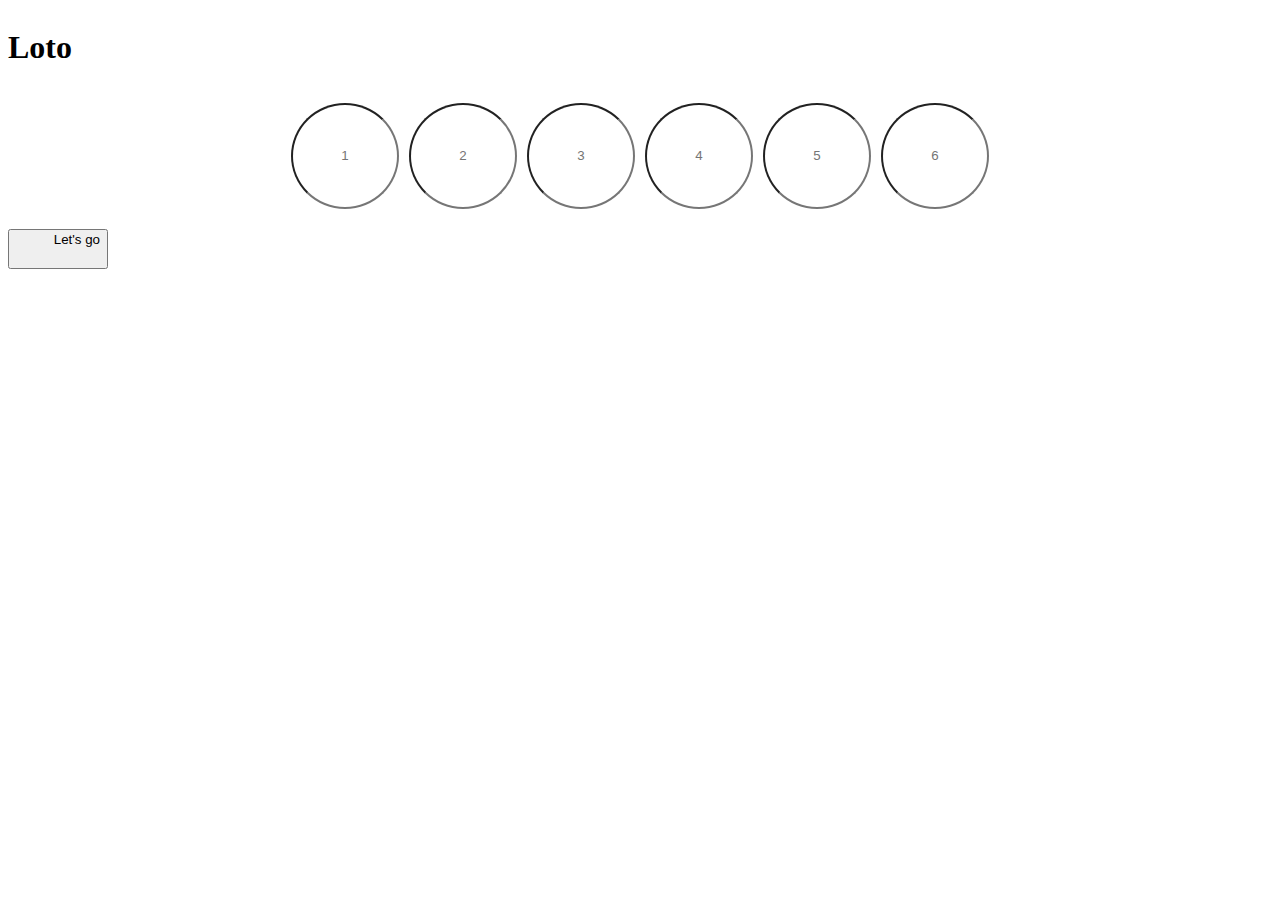
<file: index.html>
<!DOCTYPE html>
<html lang="en">
<head>
    <meta charset="UTF-8">
    <meta http-equiv="X-UA-Compatible" content="IE=edge">
    <meta name="viewport" content="width=device-width, initial-scale=1.0">
    <title>Document</title>
    <link rel="stylesheet" href="/css/index.css">
</head>
<body>
    <div class="boc">
        <div class="container">

            <div>
                 <h1>Loto</h1>
            </div>
                
            <div class="numere-mele">
                <input type="text" class="numar1" placeholder="1">
                <input type="text" class="numar2" placeholder="2">
                <input type="text" class="numar3" placeholder="3">
                <input type="text" class="numar4" placeholder="4">
                <input type="text" class="numar5" placeholder="5">
                <input type="text" class="numar6" placeholder="6">
            </div>
            <div>
                <button class="play">Let's go</button></div>
            <div class="numere-generate">
            </div>
            <div class="numere-castigatoare">
            </div>
            
            <div>

            </div>
        </div>
    </div>


    <script src="functions.js"></script>
    <script src="app.js"></script>
    
</body>
</html>
</file>
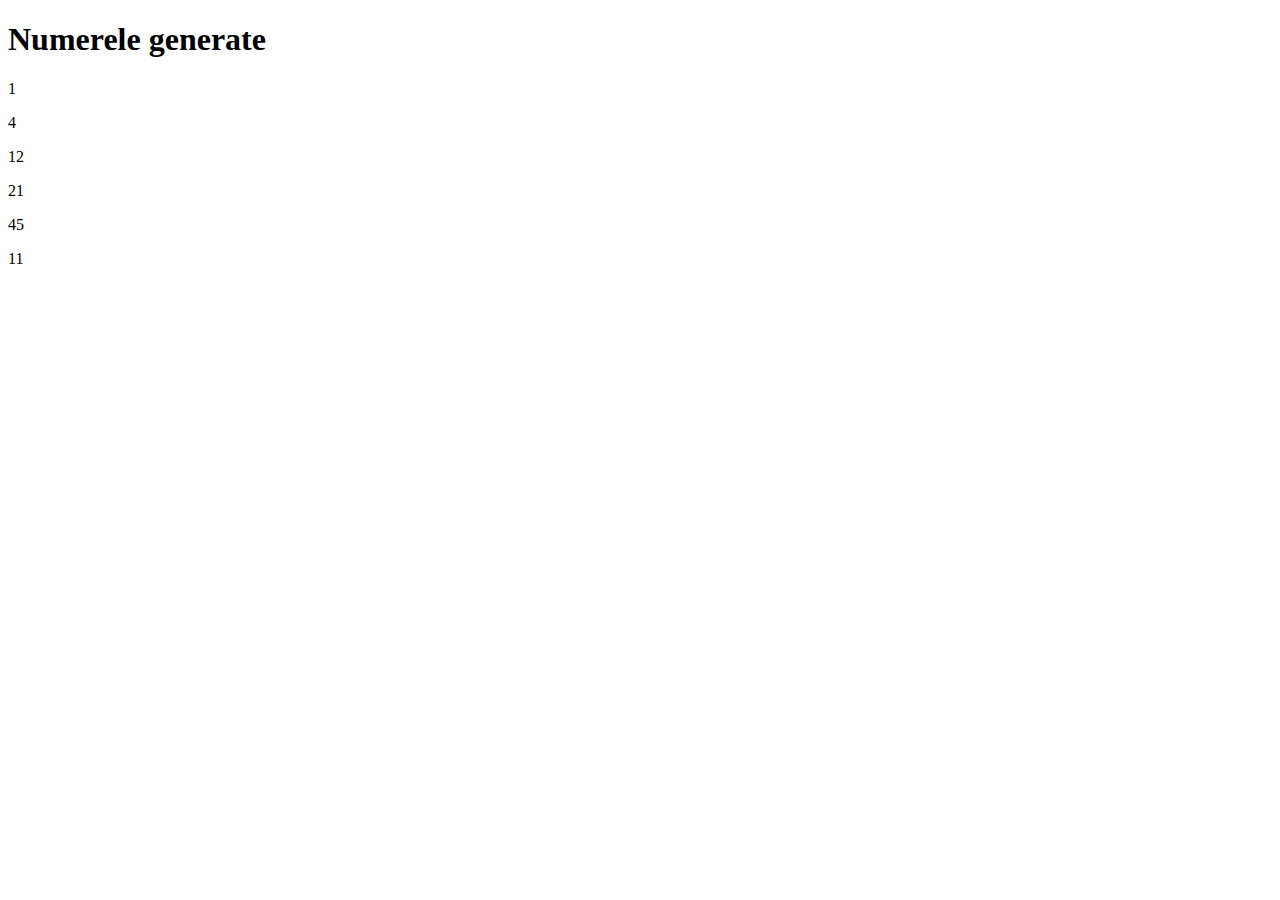
<file: generate.html>
<!DOCTYPE html>
<html lang="en">
<head>
    <meta charset="UTF-8">
    <meta http-equiv="X-UA-Compatible" content="IE=edge">
    <meta name="viewport" content="width=device-width, initial-scale=1.0">
    <title>Document</title>
</head>
<body>

    <div class="">

        <div class="generate">
            <h1>Numerele generate</h1>
        </div>
        <div > 
            <p>1</p>
            <p>4</p>
            <p>12</p>
            <p>21</p>
            <p>45</p>
            <p>11</p>
        </div>
    </div>
    
</body>
</html>
</file>
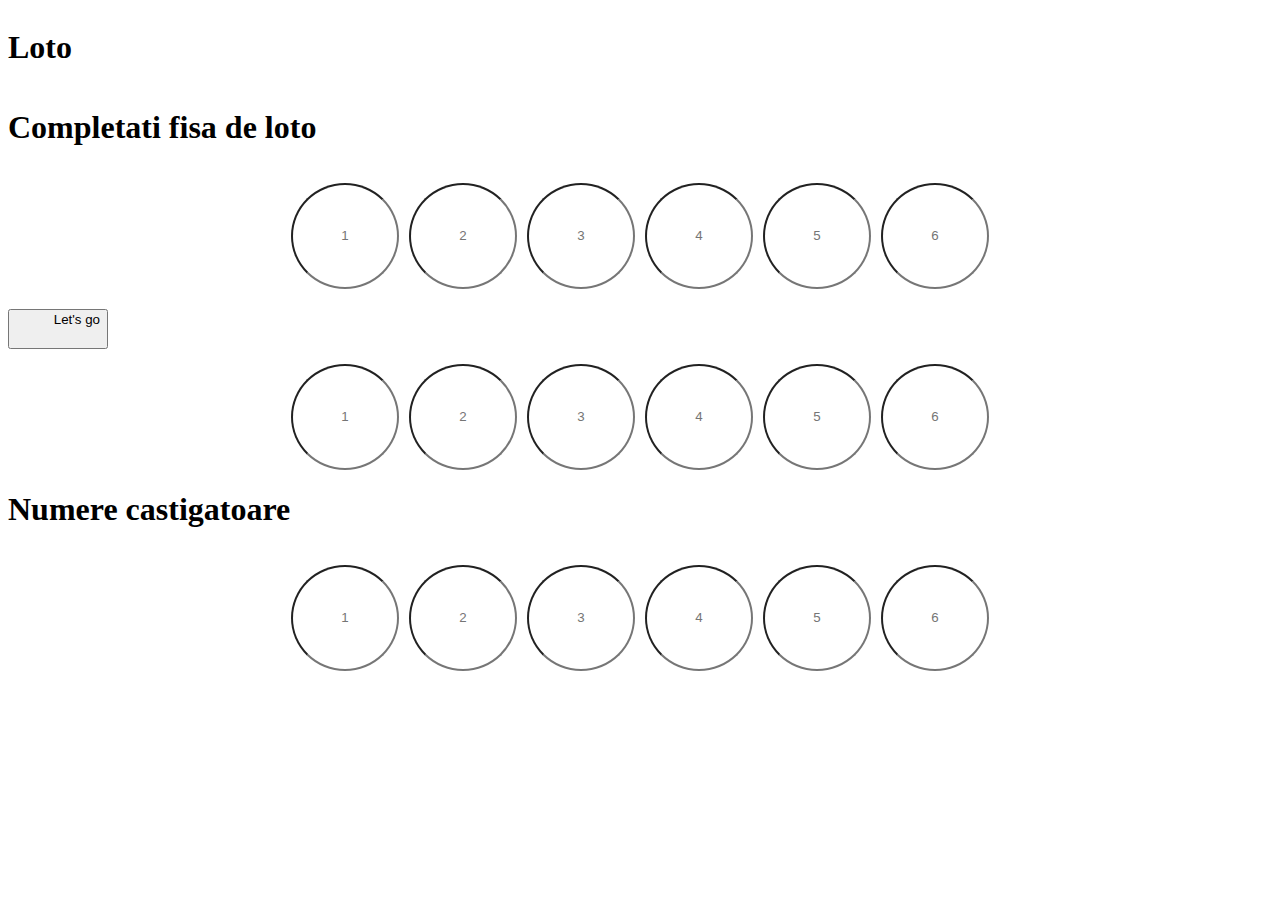
<file: mockup/mock.html>
<!DOCTYPE html>
<html lang="en">
<head>
    <meta charset="UTF-8">
    <meta http-equiv="X-UA-Compatible" content="IE=edge">
    <meta name="viewport" content="width=device-width, initial-scale=1.0">
    <title>Document</title>
    <link rel="stylesheet" href="/css/index.css">
</head>
<body>
    <div class="boc">
        <div class="container">

            <div>
                 <h1>Loto</h1>
            </div>

            
            <div>
                <h1>Completati fisa de loto</h1>
            </div>
                
            <div class="fisa">
                <input type="text" placeholder="1">
                <input type="text" placeholder="2">
                <input type="text " placeholder="3">
                <input type="text " placeholder="4">
                <input type="text" placeholder="5">
                <input type="text"placeholder="6">
            </div>
            <div>
                <button class="play">Let's go</button></div>

                <div class="numere-generate">
                    <input type="text" placeholder="1">
                    <input type="text" placeholder="2">
                    <input type="text " placeholder="3">
                    <input type="text " placeholder="4">
                    <input type="text" placeholder="5">
                    <input type="text"placeholder="6">
                </div>

            <div>
                <h1>Numere castigatoare</h1>
            </div>

            <div class="numere-castigatoare">
                <input type="text" placeholder="1">
                <input type="text" placeholder="2">
                <input type="text " placeholder="3">
                <input type="text " placeholder="4">
                <input type="text" placeholder="5">
                <input type="text"placeholder="6">
            </div>

            <div>

            </div>

            
            


        </div>
    </div>
</body>
</html>
</file>
<file: css/index.css>
.container {
    display: flex;
    flex-direction: column;
}

.loto {
    display: flex;
    border: 2px solid red;

    justify-content: center;

    align-items: center;


}

.numere {
   display: flex;
   align-items: center;
   justify-content: center;
   border: 2px solid red;
   gap:10px;

}


input {
    display: block;
    border-radius: 50%;
    align-items: center;
    justify-content: center;

    width: 100px;
    height: 100px;

    text-align: center;
}

.play{
    display: flex;
    justify-content: right;
    margin-top: 20px;
    
}

button{
    display: block;
    width: 100px;
    height: 40px;
   
}


.fisa{

    margin-top: 15px;
    display: flex;
    align-items: center;
    justify-content: center;
    gap:10px
}

.numere-generate{
    margin-top: 15px;
    display: flex;
    align-items: center;
    justify-content: center;
    gap:10px
}

.numere-mele{
    margin-top: 15px;
    display: flex;
    align-items: center;
    justify-content: center;
    gap:10px
}

.numere-castigatoare{
    margin-top: 15px;
    display: flex;
    align-items: center;
    justify-content: center;
    gap:10px
}
</file>
